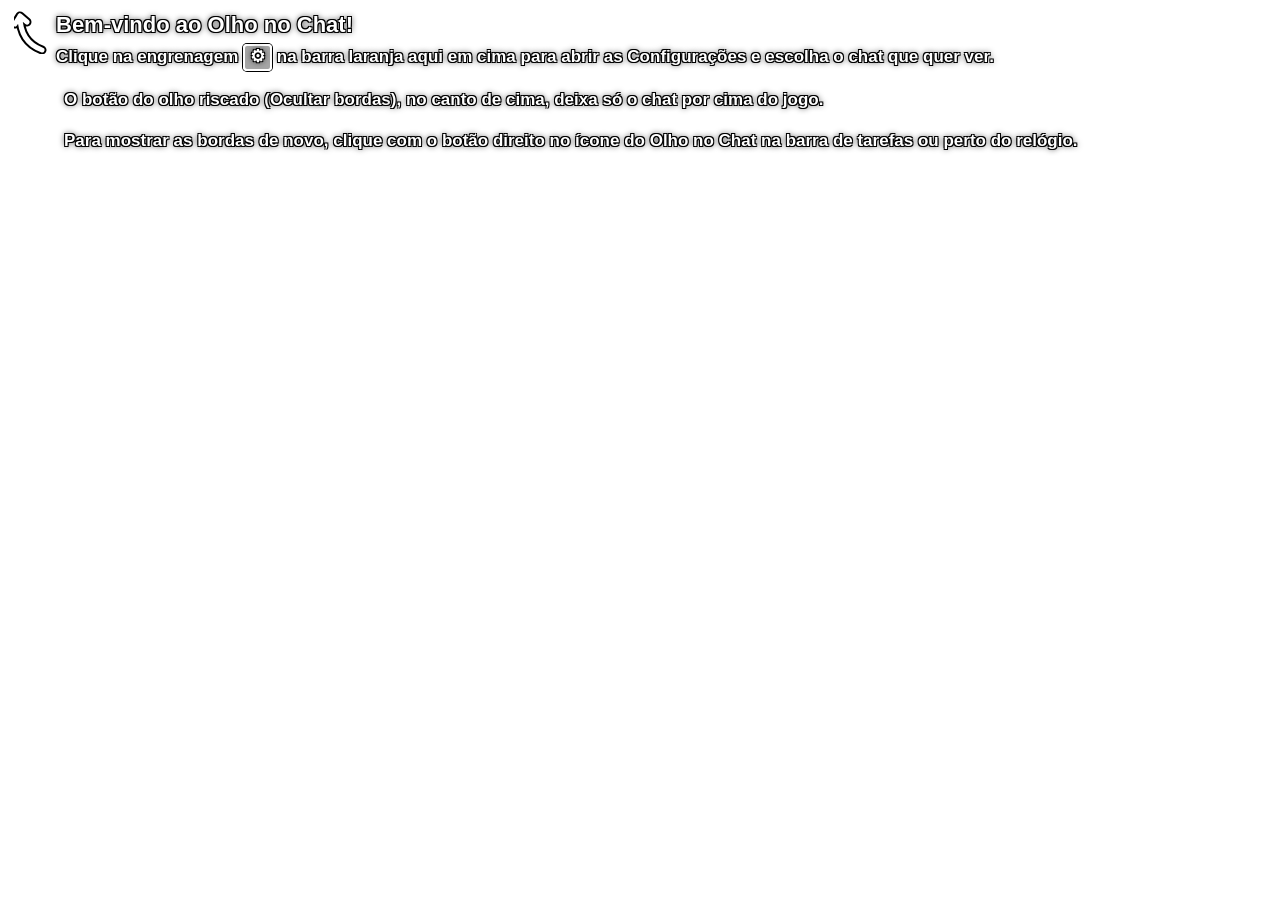
<file: OlhoNoChat/browser/index.html>
<!DOCTYPE html>
<html lang="pt-BR">
<head>
<meta charset="utf-8">
<title>Olho no Chat</title>
<style>
    html, body { margin: 0; background: transparent; overflow: hidden; }
    body {
        font-family: 'Segoe UI', Arial, sans-serif;
        font-weight: 800;
        font-size: 17px;
        line-height: 1.35;
        color: #fff;
        text-shadow: -1px -1px 0 #000, 1px -1px 0 #000, -1px 1px 0 #000, 1px 1px 0 #000, 0 0 6px #000;
        padding: 6px 14px;
    }
    .step { display: flex; gap: 8px; align-items: flex-start; margin: 4px 0 18px; }
    .arrow { flex: 0 0 auto; width: 34px; height: 44px; }
    .arrow path { fill: none; stroke: #fff; stroke-width: 5; stroke-linecap: round; stroke-linejoin: round; }
    .arrow .outline { stroke: #000; stroke-width: 9; }
    h1 { font-size: 22px; margin: 0 0 4px; }
    .key {
        display: inline-block; padding: 0 5px; border: 2px solid #fff; border-radius: 4px;
        box-shadow: 0 0 0 1px #000; background: rgba(0,0,0,.35);
    }
</style>
</head>
<body>
    <div class="step">
        <svg class="arrow" viewBox="0 0 34 44"><path class="outline" d="M28 40 C 12 34, 6 22, 6 6 M6 6 L 1 14 M6 6 L 13 12"/><path d="M28 40 C 12 34, 6 22, 6 6 M6 6 L 1 14 M6 6 L 13 12"/></svg>
        <div>
            <h1>Bem-vindo ao Olho no Chat!</h1>
            <span id="where-channel">Digite o nome do seu canal da Twitch aqui em cima e clique em <b>Aplicar</b>.</span>
            <span id="where-settings">Clique na engrenagem <span class="key">&#9881;</span> na barra laranja aqui em cima para abrir as <b>Configurações</b> e escolha o chat que quer ver.</span>
        </div>
    </div>
    <div class="step">
        <div style="width:42px"></div>
        <div>O botão do olho riscado (<b>Ocultar bordas</b>), no canto de cima, deixa só o chat por cima do jogo.</div>
    </div>
    <div class="step">
        <div style="width:42px"></div>
        <div>Para mostrar as bordas de novo, clique com o botão direito no ícone do Olho no Chat na barra de tarefas ou perto do relógio.</div>
    </div>
<script>
    // Com "?canal" a faixa do canal está logo acima desta página (Janelas/Chat/FaixaDoCanal);
    // sem ele, a seta aponta para a engrenagem da barra de cima
    var inStrip = location.search.indexOf('canal') >= 0;
    document.getElementById(inStrip ? 'where-settings' : 'where-channel').style.display = 'none';
</script>
</body>
</html>
</file>
